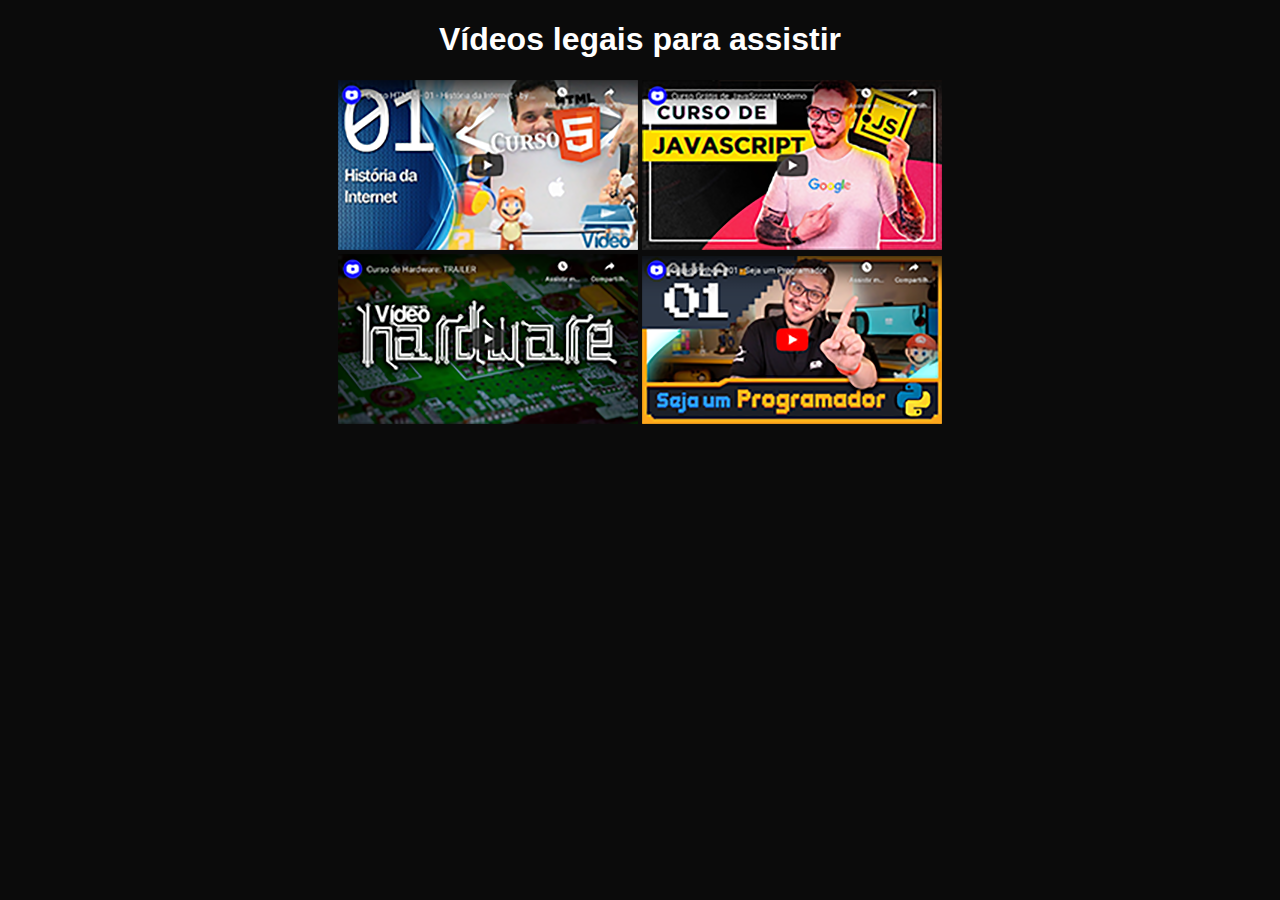
<file: index.html>
<!DOCTYPE html>
<html lang="pt-br">
<head>
    <meta charset="UTF-8">
    <meta http-equiv="X-UA-Compatible" content="IE=edge">
    <meta name="viewport" content="width=device-width, initial-scale=1.0">
    <title>Desafio 9</title>
    <link rel="stylesheet" href="style.css">
</head>
<body>
    <h1>Vídeos legais para assistir</h1>
    <p>
        <a href="paginas/pag-html.html" rel="next"><img src="imagens/thumb-html.png"  alt="Curso HTML"></a>
        <a href="paginas/pag-js.html"><img src="imagens/thumb-js.png" alt="Curso JavaScript"></a>
        <br>
        <a href="paginas/pag-hardware.html"><img src="imagens/thumb-hardware.png" alt="Curso Hardware"></a>
        <a href="paginas/pag-python.html"><img src="imagens/thumb-python.png" alt="Curso Python"></a>
    </p>   
</body>
</html>
</file>
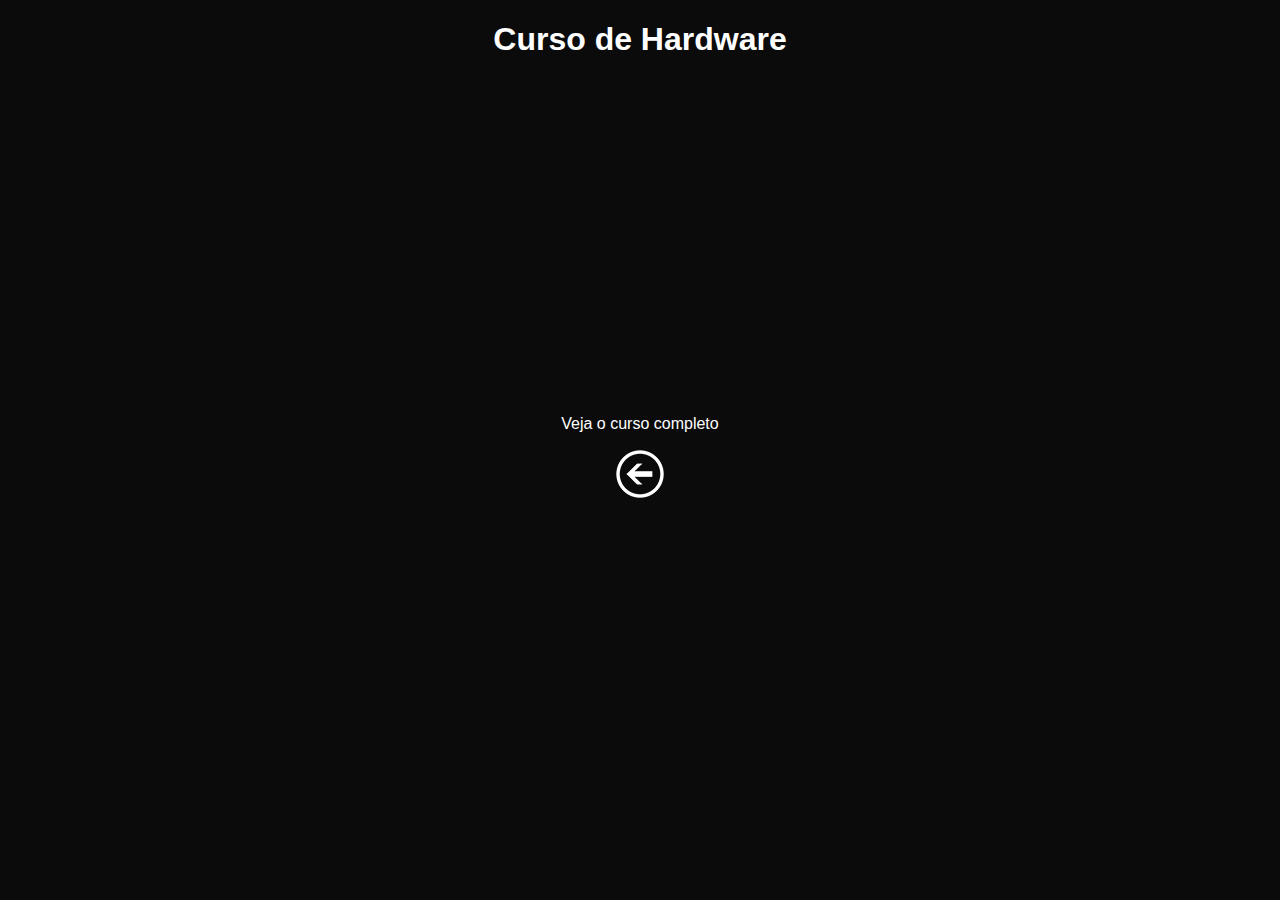
<file: paginas/pag-hardware.html>
<!DOCTYPE html>
<html lang="pt-br">
<head>
    <meta charset="UTF-8">
    <meta http-equiv="X-UA-Compatible" content="IE=edge">
    <meta name="viewport" content="width=device-width, initial-scale=1.0">
    <title>Vídeo de Hardware</title>
    <link rel="stylesheet" href="../style.css">
</head>
<body>
    <h1>Curso de Hardware</h1>
    <iframe width="560" height="315" src="https://www.youtube.com/embed/iT6E92Kt38o" title="YouTube video player" frameborder="0" allow="accelerometer; autoplay; clipboard-write; encrypted-media; gyroscope; picture-in-picture" allowfullscreen></iframe>
    <p><a href="https://www.youtube.com/playlist?list=PLHz_AreHm4dn1JHgN9wpbIUhzZmycYQXW" target="_blank">Veja o curso completo</a></p>
    <a href="../index.html" rel="prev"><img src="../imagens/voltar.png" alt="Voltar"></a>
</body>
</html>
</file>
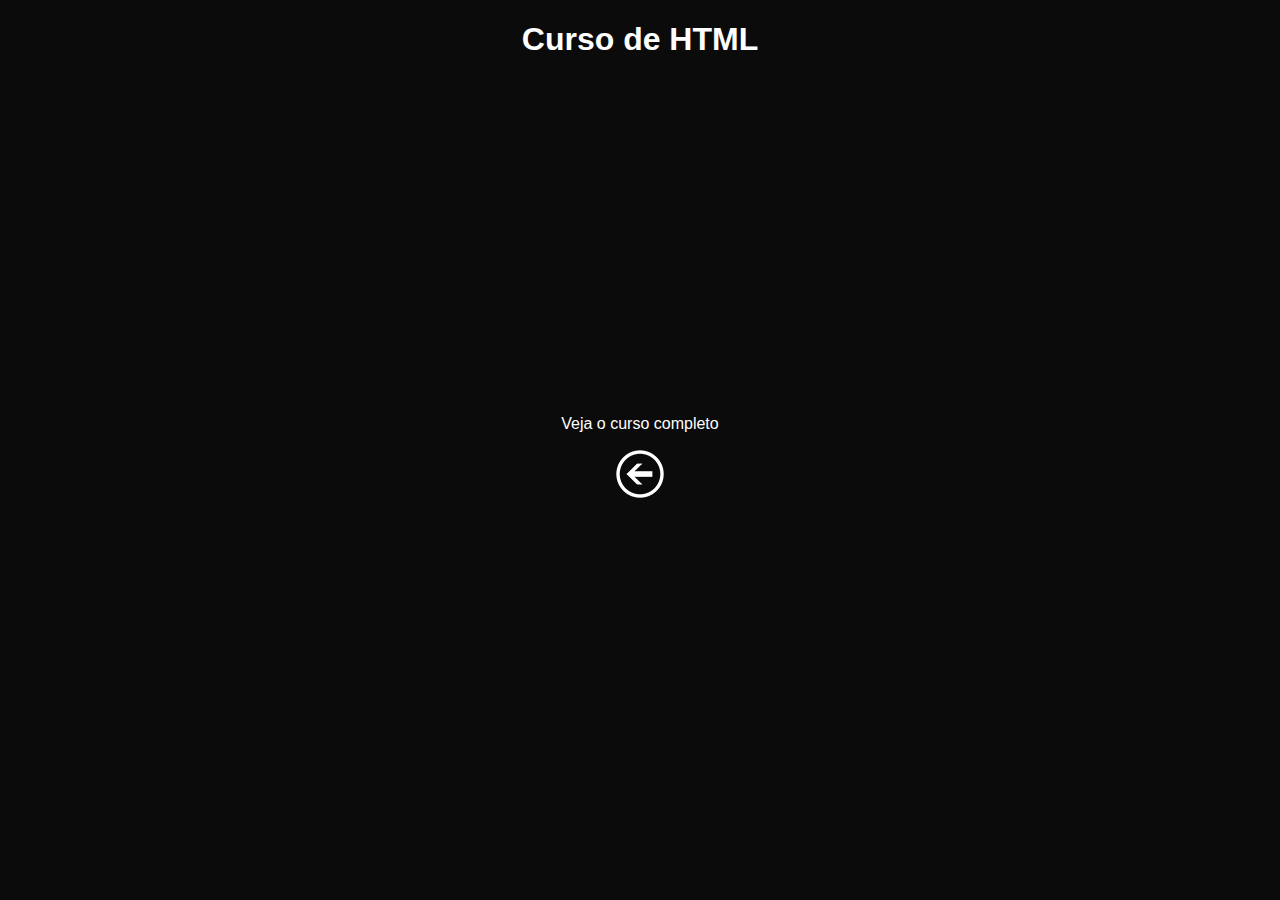
<file: paginas/pag-html.html>
<!DOCTYPE html>
<html lang="pt-br">
<head>
    <meta charset="UTF-8">
    <meta http-equiv="X-UA-Compatible" content="IE=edge">
    <meta name="viewport" content="width=device-width, initial-scale=1.0">
    <title>Vídeo de HTML</title>
    <link rel="stylesheet" href="../style.css">
</head>
<body>
    <h1>Curso de HTML</h1>
    <iframe width="560" height="315" src="https://www.youtube.com/embed/epDCjksKMok" title="YouTube video player" frameborder="0" allow="accelerometer; autoplay; clipboard-write; encrypted-media; gyroscope; picture-in-picture" allowfullscreen></iframe>
    <p><a href="https://www.youtube.com/playlist?list=PLHz_AreHm4dlAnJ_jJtV29RFxnPHDuk9o" target="_blank">Veja o curso completo</a></p>
    <a href="../index.html" rel="prev"><img src="../imagens/voltar.png" alt="Voltar"></a>
</body>
</html>
</file>
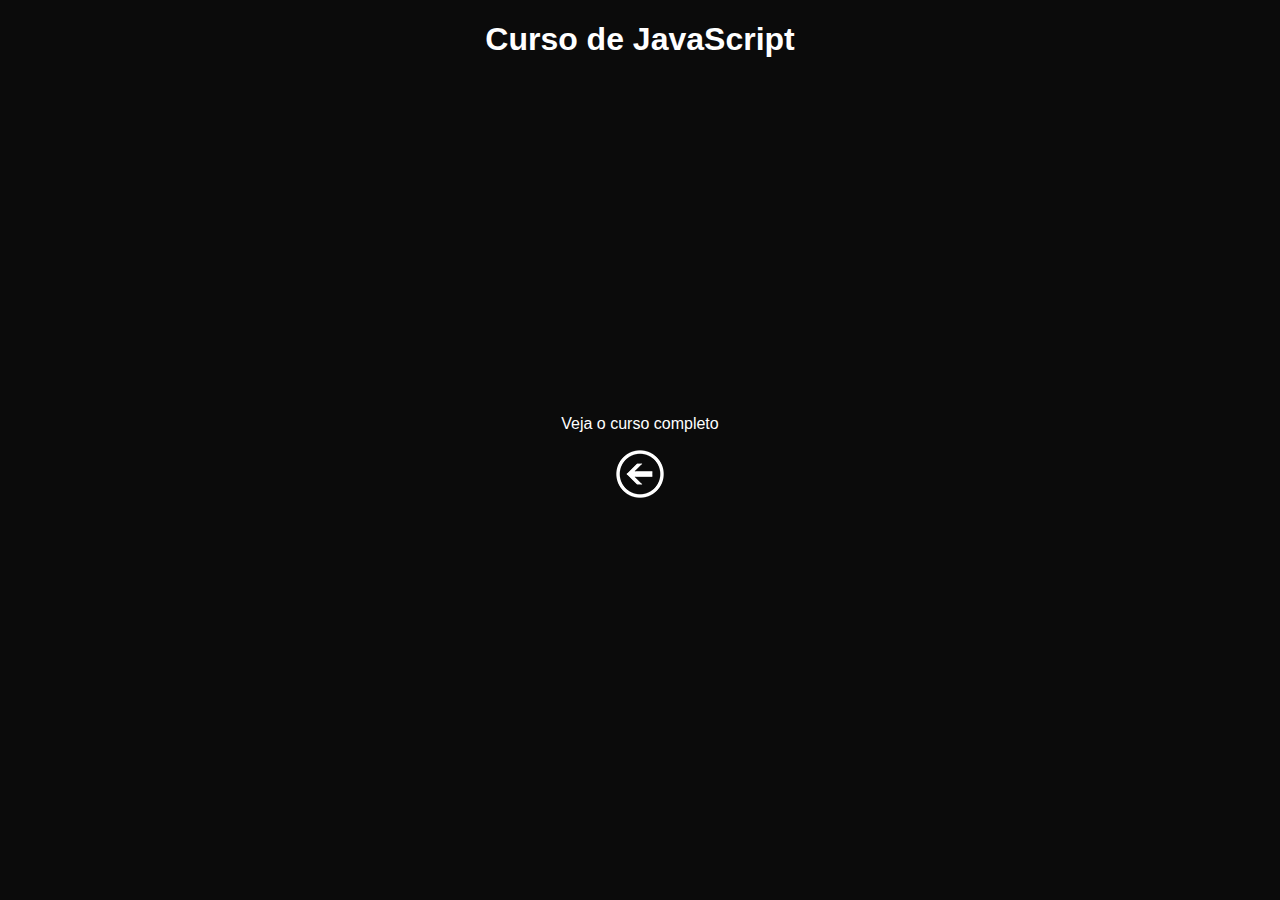
<file: paginas/pag-js.html>
<!DOCTYPE html>
<html lang="pt-br">
<head>
    <meta charset="UTF-8">
    <meta http-equiv="X-UA-Compatible" content="IE=edge">
    <meta name="viewport" content="width=device-width, initial-scale=1.0">
    <title>Vídeo de JavaScript</title>
    <link rel="stylesheet" href="../style.css">
</head>
<body>
    <h1>Curso de JavaScript</h1>
    <iframe width="560" height="315" src="https://www.youtube.com/embed/BXqUH86F-kA" title="YouTube video player" frameborder="0" allow="accelerometer; autoplay; clipboard-write; encrypted-media; gyroscope; picture-in-picture" allowfullscreen></iframe>
    <p><a href="https://www.youtube.com/playlist?list=PLHz_AreHm4dlsK3Nr9GVvXCbpQyHQl1o1" target="_blank">Veja o curso completo</a></p>
    <a href="../index.html" rel="prev"><img src="../imagens/voltar.png" alt="Voltar"></a>
</body>
</html>
</file>
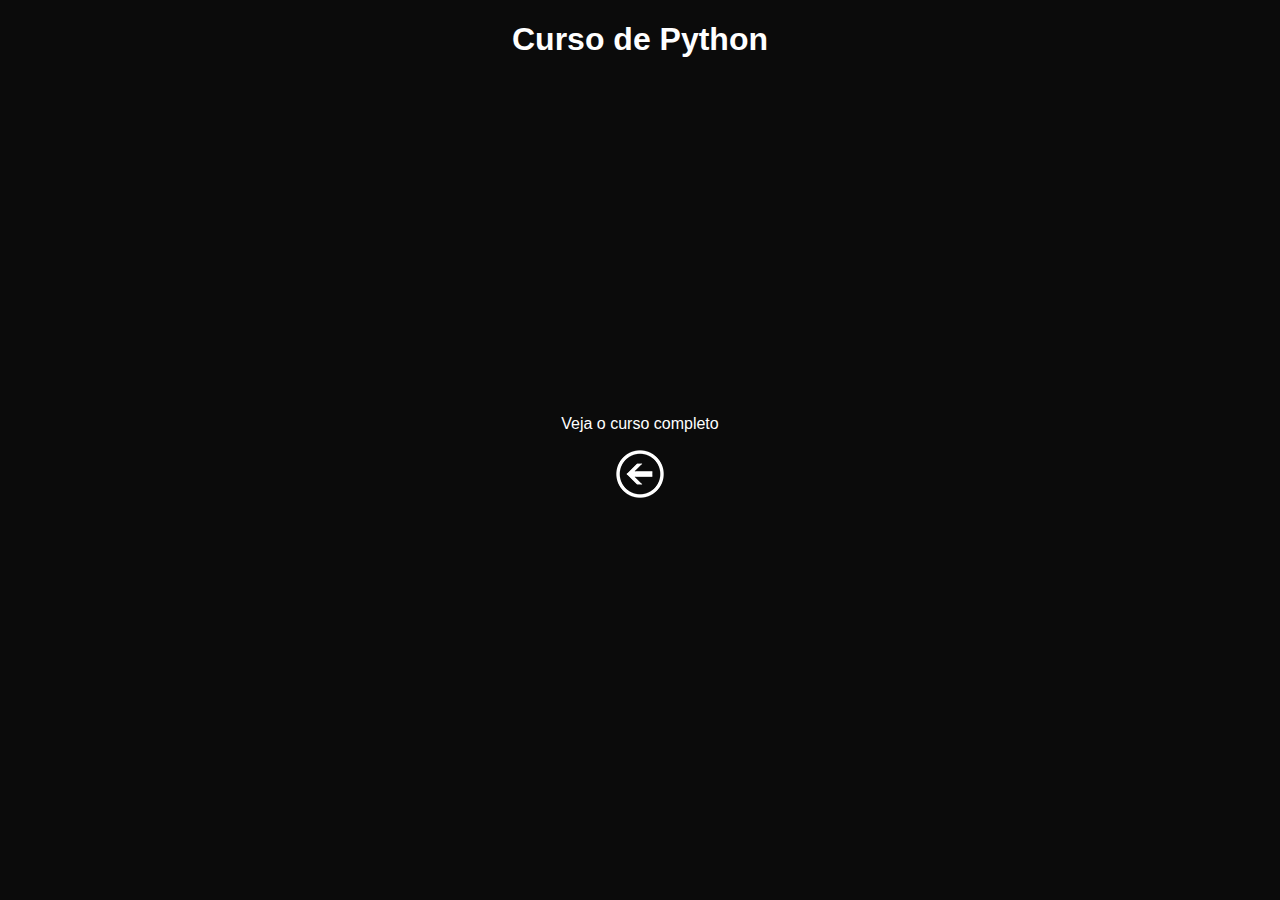
<file: paginas/pag-python.html>
<!DOCTYPE html>
<html lang="pt-br">
<head>
    <meta charset="UTF-8">
    <meta http-equiv="X-UA-Compatible" content="IE=edge">
    <meta name="viewport" content="width=device-width, initial-scale=1.0">
    <title>Vídeo de Python</title>
    <link rel="stylesheet" href="../style.css">
</head>
<body>
    <h1>Curso de Python</h1>
    <iframe width="560" height="315" src="https://www.youtube.com/embed/S9uPNppGsGo" title="YouTube video player" frameborder="0" allow="accelerometer; autoplay; clipboard-write; encrypted-media; gyroscope; picture-in-picture" allowfullscreen></iframe>
    <p><a href="https://www.youtube.com/playlist?list=PLHz_AreHm4dlKP6QQCekuIPky1CiwmdI6" target="_blank">Veja o curso completo</a></p>
    <a href="../index.html" rel="prev"><img src="../imagens/voltar.png" alt="Voltar"></a>
</body>
</html>
</file>
<file: style.css>
@charset "UTF-8";

body{
    background-color: rgb(11, 11, 11);
    color: white;
    text-align: center;
    font-family: Arial, Helvetica, sans-serif;
}

a {
    text-decoration: none;
    color: white;
}
</file>
